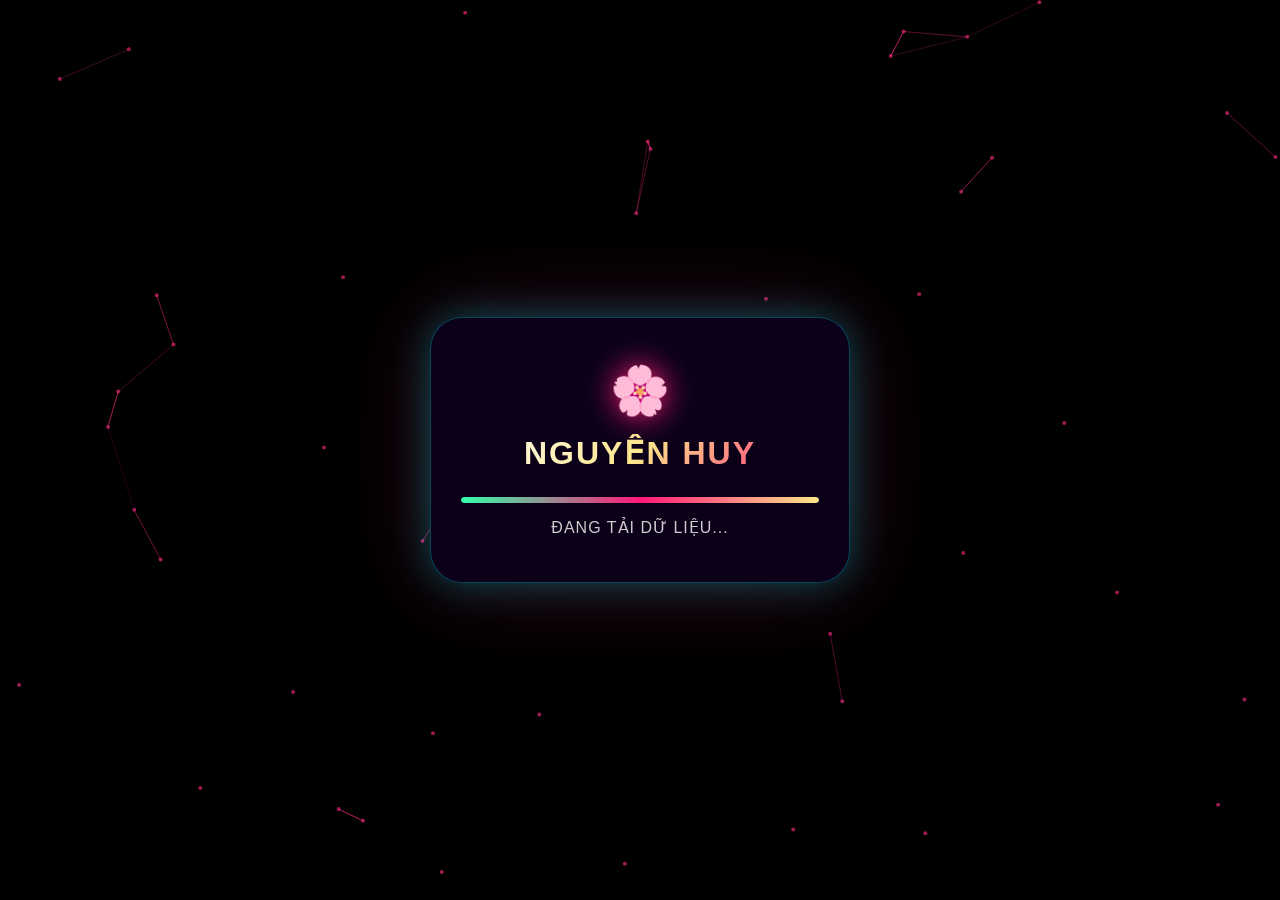
<file: index.html>
<!DOCTYPE html>
<html lang="vi">
<head>
  <meta charset="UTF-8">
  <meta name="viewport" content="width=device-width, initial-scale=1.0">
  <title>Nguyễn Huy Store · Official</title>
  <link rel="stylesheet" href="https://cdnjs.cloudflare.com/ajax/libs/font-awesome/6.0.0-beta3/css/all.min.css">
  <link rel="stylesheet" href="style.css">
</head>
<body>
  <div class="aurora-bg"></div>
  <canvas id="sakuraCanvas"></canvas>

  <div id="bankPopup" class="bank-popup-overlay">
    <div class="bank-popup">
      <div class="bank-popup-header">
        <h3>🏦 Thông Tin Chuyển Khoản</h3>
        <button class="close-popup-btn" onclick="closeBankPopup()">✕</button>
      </div>
      <div class="bank-popup-body">
        <div class="bank-qr-container">
          <img src="2.jpg" alt="QR Code Ngân Hàng" class="bank-qr-img" id="bankQRImg">
        </div>
        <div class="bank-info">
          <div class="bank-info-row">
            <span class="bank-label">🏦 Ngân Hàng:</span>
            <span class="bank-value">ACB ( Á Châu Bank )</span>
          </div>
          <div class="bank-info-row">
            <span class="bank-label">👤 Chủ TK:</span>
            <span class="bank-value">NGUYEN THI NGA</span>
          </div>
          <div class="bank-info-row">
            <span class="bank-label">📱 Số TK:</span>
            <span class="bank-value" id="bankAccountNumber">19244941</span>
          </div>
        </div>
        <button class="copy-bank-btn" onclick="copyBankInfo()">📋 Sao Chép Thông Tin</button>
      </div>
    </div>
  </div>

  <div id="toast" class="toast">Sao chép thành công!</div>

  <div id="notifyOverlay" class="notify-overlay">
    <canvas id="notifyCanvas"></canvas>
    <div class="notify-box">
      <div class="flower-icon">🌸</div>
      <div class="shop-name">NGUYỄN HUY</div>
      <div class="progress-bar-container">
        <div id="progressBar" class="progress-bar"></div>
      </div>
      <div class="loading-text">Đang tải dữ liệu...</div>
    </div>
  </div>

  <div id="shopContent" class="shop-content hidden">
    <div class="shop-header">
      <div class="dev-tag">⚡ Developer ⚡</div>
      <h1>NGUYỄN <span class="highlight">HUY</span> STORE</h1>
      <p>🔥 File chuẩn · Bảo hành dài hạn · Hỗ trợ Android & iOS 🔥</p>
    </div>
    <div class="tabs">
      <button class="tab-btn active" onclick="showPanel('standard')">📂 Thường</button>
      <button class="tab-btn" onclick="showPanel('vip')">💎 Vip</button>
      <button class="tab-btn" onclick="showPanel('premium')">👑 Premium</button>
    </div>
    <div id="product-container" class="cards-grid"></div>
  </div>

  <div class="music-player" id="musicPlayer">
    <div class="music-info">
      <marquee id="songTitle" behavior="scroll" direction="left" scrollamount="3">🎵 Chưa có nhạc</marquee>
    </div>
    <div class="music-controls">
      <button class="music-btn" id="prevBtn"><i class="fas fa-backward"></i></button>
      <button class="music-btn" id="playPauseBtn"><i class="fas fa-play"></i></button>
      <button class="music-btn" id="nextBtn"><i class="fas fa-forward"></i></button>
    </div>
  </div>

  <div class="footer-icons">
    <div class="admin-badge" onclick="openAdminPopup()">
      <span class="admin-icon">👑</span>
      <div class="admin-info">
        <span class="admin-name">Nguyễn Huy</span>
        <span class="admin-status">Online</span>
      </div>
    </div>
    <div class="theme-badge" onclick="cycleTheme()">
      <span class="theme-icon">🎨</span>
      <div class="admin-info">
        <span class="admin-name">Đổi màu</span>
        <span class="admin-status" id="themeStatus">Hồng</span>
      </div>
    </div>
  </div>

  <div id="adminPopup" class="admin-popup hidden">
    <div id="adminLoadingBox" class="admin-loading">
      > connecting to server...<br>
      > loading admin data...<br>
      > decrypting profile...<br>
      > access granted...
    </div>
    <div id="adminInfoBox" class="admin-box">
      <img src="1.jpg" alt="Admin Avatar" class="avatar">
      <h2>Nguyễn Huy</h2>
      <div class="status-pop">🟢 Online</div>
      
      <div class="info">
        <div class="row">
          <i class="fas fa-phone" style="color: var(--primary); width: 24px;"></i>
          <span>0899241533</span>
        </div>
        <div class="row">
          <i class="fas fa-envelope" style="color: var(--primary); width: 24px;"></i>
          <span>gmail draventrumfiles@gmail.com</span>
        </div>
        <div class="row">
          <i class="fas fa-map-marker-alt" style="color: var(--primary); width: 24px;"></i>
          <span>Q12 - TPHCM - VN</span>
        </div>
      </div>

      <div class="action-buttons">
        <button class="link-btn" onclick="window.open('https://zalo.me/0899241533 ')">
          <i class="fab fa-zalo"></i> Zalo
        </button>
        <button class="link-btn" onclick="window.open('https://www.facebook.com/share/18TQeXWybY/?mibextid=wwXIfr ')">
          <i class="fab fa-facebook"></i> Facebook
        </button>
      </div>
      <div class="action-buttons">
        <button class="link-btn" onclick="window.open('https://tiktok.com/@shadowrocket.loveyou ')">
          <i class="fab fa-tiktok"></i> TikTok
        </button>
        <button class="link-btn" onclick="closeAdminPopup(); openBankPopup()">
          <i class="fas fa-university"></i> Bank
        </button>
      </div>
      
      <button class="close-btn" onclick="closeAdminPopup()">ĐÓNG</button>
    </div>
  </div>

  <script src="script.js"></script>
</body>
</html>
</file>
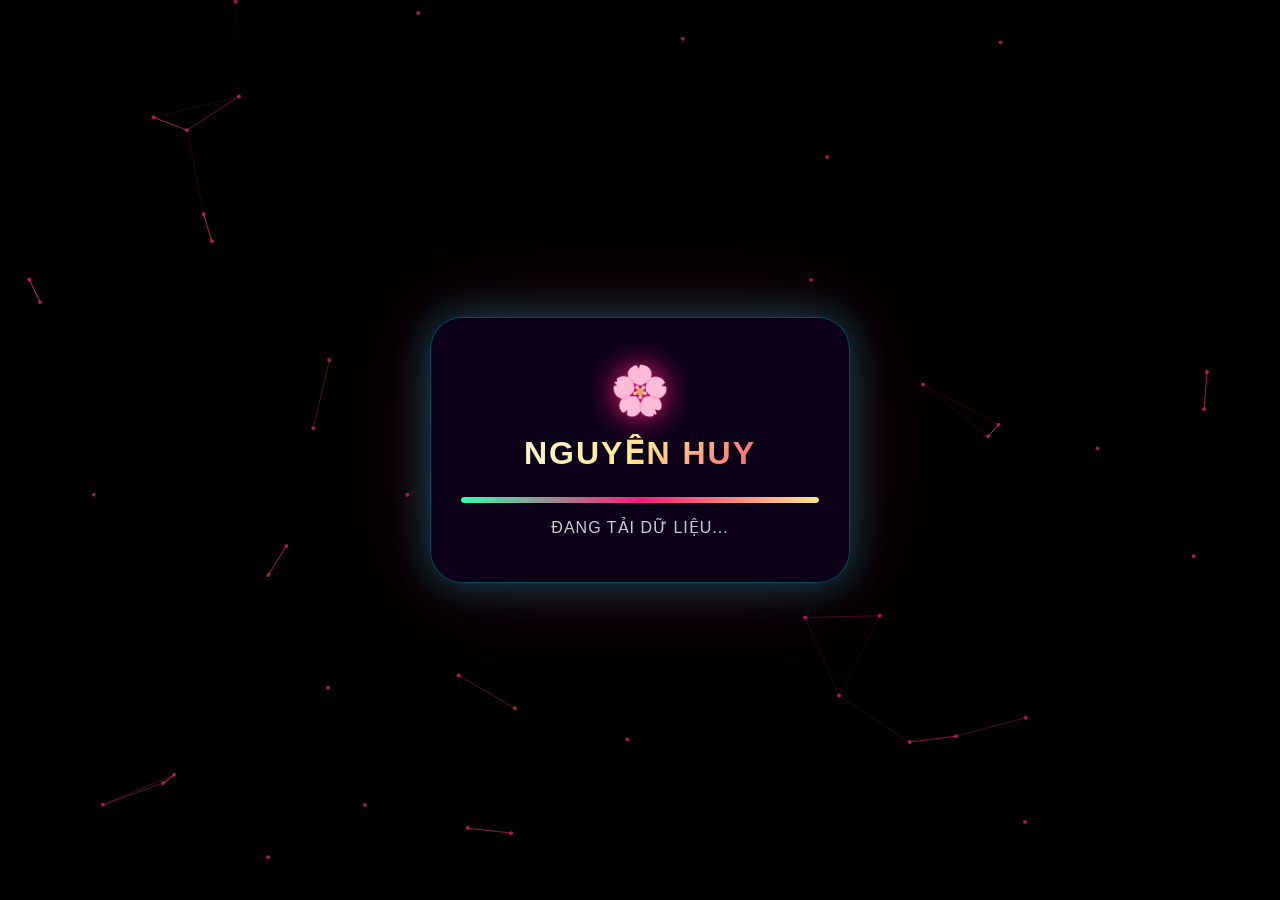
<file: shop.html>
<!DOCTYPE html>
<html lang="vi">
<head>
  <meta charset="UTF-8">
  <meta name="viewport" content="width=device-width, initial-scale=1.0">
  <title>Nguyễn Huy Store · Official</title>
  <link rel="stylesheet" href="https://cdnjs.cloudflare.com/ajax/libs/font-awesome/6.0.0-beta3/css/all.min.css">
  <link rel="stylesheet" href="style.css">
</head>
<body>
  <div class="aurora-bg"></div>
  <canvas id="sakuraCanvas"></canvas>

  <div id="bankPopup" class="bank-popup-overlay">
    <div class="bank-popup">
      <div class="bank-popup-header">
        <h3>🏦 Thông Tin Chuyển Khoản</h3>
        <button class="close-popup-btn" onclick="closeBankPopup()">✕</button>
      </div>
      <div class="bank-popup-body">
        <div class="bank-qr-container">
          <img src="2.jpg" alt="QR Code Ngân Hàng" class="bank-qr-img" id="bankQRImg">
        </div>
        <div class="bank-info">
          <div class="bank-info-row">
            <span class="bank-label">🏦 Ngân Hàng:</span>
            <span class="bank-value">ACB ( Á Châu Bank )</span>
          </div>
          <div class="bank-info-row">
            <span class="bank-label">👤 Chủ TK:</span>
            <span class="bank-value">NGUYEN THI NGA</span>
          </div>
          <div class="bank-info-row">
            <span class="bank-label">📱 Số TK:</span>
            <span class="bank-value" id="bankAccountNumber">19244941</span>
          </div>
        </div>
        <button class="copy-bank-btn" onclick="copyBankInfo()">📋 Sao Chép Thông Tin</button>
      </div>
    </div>
  </div>

  <div id="toast" class="toast">Sao chép thành công!</div>

  <div id="notifyOverlay" class="notify-overlay">
    <canvas id="notifyCanvas"></canvas>
    <div class="notify-box">
      <div class="flower-icon">🌸</div>
      <div class="shop-name">NGUYỄN HUY</div>
      <div class="progress-bar-container">
        <div id="progressBar" class="progress-bar"></div>
      </div>
      <div class="loading-text">Đang tải dữ liệu...</div>
    </div>
  </div>

  <div id="shopContent" class="shop-content hidden">
    <div class="shop-header">
      <div class="dev-tag">⚡ Developer ⚡</div>
      <h1>NGUYỄN <span class="highlight">HUY</span> STORE</h1>
      <p>🔥 File chuẩn · Bảo hành dài hạn · Hỗ trợ Android & iOS 🔥</p>
    </div>
    <div class="tabs">
      <button class="tab-btn active" onclick="showPanel('standard')">📂 Thường</button>
      <button class="tab-btn" onclick="showPanel('vip')">💎 Vip</button>
      <button class="tab-btn" onclick="showPanel('premium')">👑 Premium</button>
    </div>
    <div id="product-container" class="cards-grid"></div>
  </div>

  <div class="music-player" id="musicPlayer">
    <div class="music-info">
      <marquee id="songTitle" behavior="scroll" direction="left" scrollamount="3">🎵 Chưa có nhạc</marquee>
    </div>
    <div class="music-controls">
      <button class="music-btn" id="prevBtn"><i class="fas fa-backward"></i></button>
      <button class="music-btn" id="playPauseBtn"><i class="fas fa-play"></i></button>
      <button class="music-btn" id="nextBtn"><i class="fas fa-forward"></i></button>
    </div>
  </div>

  <div class="footer-icons">
    <div class="admin-badge" onclick="openAdminPopup()">
      <span class="admin-icon">👑</span>
      <div class="admin-info">
        <span class="admin-name">Nguyễn Huy</span>
        <span class="admin-status">Online</span>
      </div>
    </div>
    <div class="theme-badge" onclick="cycleTheme()">
      <span class="theme-icon">🎨</span>
      <div class="admin-info">
        <span class="admin-name">Đổi màu</span>
        <span class="admin-status" id="themeStatus">Hồng</span>
      </div>
    </div>
  </div>

  <div id="adminPopup" class="admin-popup hidden">
    <div id="adminLoadingBox" class="admin-loading">
      > connecting to server...<br>
      > loading admin data...<br>
      > decrypting profile...<br>
      > access granted...
    </div>
    <div id="adminInfoBox" class="admin-box">
      <img src="1.jpg" alt="Admin Avatar" class="avatar">
      <h2>Nguyễn Huy</h2>
      <div class="status-pop">🟢 Online</div>
      
      <div class="info">
        <div class="row">
          <i class="fas fa-phone" style="color: var(--primary); width: 24px;"></i>
          <span>0899241533</span>
        </div>
        <div class="row">
          <i class="fas fa-envelope" style="color: var(--primary); width: 24px;"></i>
          <span>gmail draventrumfiles@gmail.com</span>
        </div>
        <div class="row">
          <i class="fas fa-map-marker-alt" style="color: var(--primary); width: 24px;"></i>
          <span>Q12 - TPHCM - VN</span>
        </div>
      </div>

      <div class="action-buttons">
        <button class="link-btn" onclick="window.open('https://zalo.me/0899241533 ')">
          <i class="fab fa-zalo"></i> Zalo
        </button>
        <button class="link-btn" onclick="window.open('https://www.facebook.com/share/18TQeXWybY/?mibextid=wwXIfr ')">
          <i class="fab fa-facebook"></i> Facebook
        </button>
      </div>
      <div class="action-buttons">
        <button class="link-btn" onclick="window.open('https://tiktok.com/@shadowrocket.loveyou ')">
          <i class="fab fa-tiktok"></i> TikTok
        </button>
        <button class="link-btn" onclick="closeAdminPopup(); openBankPopup()">
          <i class="fas fa-university"></i> Bank
        </button>
      </div>
      
      <button class="close-btn" onclick="closeAdminPopup()">ĐÓNG</button>
    </div>
  </div>

  <script src="script.js"></script>
</body>
</html>
</file>
<file: style.css>
:root {
  --primary-h: 335;
  --primary-s: 100%;
  --primary-l: 55%;
  --primary: hsl(var(--primary-h), var(--primary-s), var(--primary-l));
  --primary-rgb: 255, 45, 135;
  --primary-dark: hsl(var(--primary-h), 80%, 40%);
  --neon-h: calc(var(--primary-h) + 180);
  --neon-s: 100%;
  --neon-l: 60%;
  --neon: hsl(var(--neon-h), var(--neon-s), var(--neon-l));
  --neon-rgb: 0, 242, 255;
  --gold: #fde68a;
  --dark: #0c001a;
  --card-bg: rgba(20, 5, 35, 0.6);
  --btn-blue: #0068ff;
}

* {
  margin: 0;
  padding: 0;
  box-sizing: border-box;
}

body {
  background: var(--dark);
  font-family: 'Segoe UI', 'Poppins', sans-serif;
  color: white;
  overflow-x: hidden;
  min-height: 100vh;
}

.aurora-bg {
  position: fixed;
  inset: 0;
  z-index: -2;
  background: 
    radial-gradient(circle at 20% 30%, rgba(var(--primary-rgb), 0.15), transparent 40%),
    radial-gradient(circle at 80% 70%, rgba(var(--neon-rgb), 0.1), transparent 45%),
    linear-gradient(135deg, #0a0015, #14002a);
}

.notify-overlay {
  position: fixed;
  inset: 0;
  z-index: 9999;
  background: #000;
  display: flex;
  justify-content: center;
  align-items: center;
  backdrop-filter: blur(10px);
  transition: 0.8s;
}

.notify-overlay.hidden {
  opacity: 0;
  visibility: hidden;
  pointer-events: none;
}

#notifyCanvas {
  position: absolute;
  inset: 0;
  z-index: -1;
}

.notify-box {
  width: min(420px, 90%);
  padding: 45px 30px;
  background: rgba(15, 0, 30, 0.85);
  backdrop-filter: blur(12px);
  border-radius: 32px;
  text-align: center;
  border: 1px solid rgba(var(--neon-rgb), 0.3);
  box-shadow: 0 0 40px rgba(var(--neon-rgb), 0.3), 0 0 100px rgba(var(--primary-rgb), 0.2);
  animation: float 3s infinite alternate;
}

@keyframes float {
  0% { transform: translateY(0); }
  100% { transform: translateY(-8px); }
}

.flower-icon {
  font-size: 48px;
  margin-bottom: 15px;
  filter: drop-shadow(0 0 15px var(--primary));
}

.shop-name {
  font-size: 32px;
  font-weight: 800;
  background: linear-gradient(135deg, #fff, var(--gold), var(--primary));
  -webkit-background-clip: text;
  background-clip: text;
  color: transparent;
  margin-bottom: 20px;
  letter-spacing: 2px;
}

.progress-bar-container {
  height: 6px;
  background: rgba(255, 255, 255, 0.08);
  border-radius: 20px;
  margin: 25px 0 15px;
  overflow: hidden;
}

.progress-bar {
  height: 100%;
  width: 0%;
  background: linear-gradient(90deg, var(--neon), var(--primary), var(--gold));
  box-shadow: 0 0 15px var(--neon);
  border-radius: 20px;
  transition: width 3s cubic-bezier(0.2, 0.9, 0.4, 1);
}

.loading-text {
  color: #ccc;
  font-weight: 500;
  letter-spacing: 1px;
  text-transform: uppercase;
}

#sakuraCanvas {
  position: fixed;
  inset: 0;
  z-index: 1;
  pointer-events: none;
  opacity: 0.7;
}

.shop-content {
  position: relative;
  z-index: 10;
  max-width: 900px;
  margin: 0 auto;
  padding: 40px 24px 100px;
  transition: 0.5s;
  backdrop-filter: blur(2px);
}

.shop-content.hidden {
  opacity: 0;
  transform: translateY(30px);
  pointer-events: none;
}

.shop-header {
  text-align: center;
  margin-bottom: 40px;
}

.dev-tag {
  border: 1.5px solid var(--neon);
  color: var(--neon);
  padding: 6px 18px;
  border-radius: 40px;
  font-size: 11px;
  font-weight: 700;
  letter-spacing: 2px;
  display: inline-block;
  background: rgba(var(--neon-rgb), 0.05);
  backdrop-filter: blur(5px);
  box-shadow: 0 0 15px rgba(var(--neon-rgb), 0.2);
  text-transform: uppercase;
  margin-bottom: 18px;
}

.shop-header h1 {
  font-size: 48px;
  font-weight: 800;
  text-shadow: 0 0 30px rgba(var(--primary-rgb), 0.7);
}

.highlight {
  color: var(--primary);
  position: relative;
}

.highlight::after {
  content: '';
  position: absolute;
  bottom: -5px;
  left: 0;
  width: 100%;
  height: 3px;
  background: linear-gradient(90deg, transparent, var(--primary), var(--neon), transparent);
  border-radius: 4px;
}

.shop-header p {
  color: #b8b0d0;
  font-size: 15px;
  max-width: 600px;
  margin: 0 auto;
}

.tabs {
  display: flex;
  background: rgba(20, 5, 30, 0.5);
  backdrop-filter: blur(10px);
  border-radius: 60px;
  padding: 6px;
  gap: 6px;
  margin-bottom: 35px;
  border: 1px solid rgba(var(--primary-rgb), 0.2);
  box-shadow: 0 8px 20px rgba(0, 0, 0, 0.3);
}

.tab-btn {
  flex: 1;
  border: none;
  background: transparent;
  color: #aaa;
  padding: 14px 10px;
  border-radius: 50px;
  cursor: pointer;
  font-weight: 700;
  font-size: 14px;
  letter-spacing: 0.5px;
  transition: all 0.3s;
  text-transform: uppercase;
  backdrop-filter: blur(5px);
}

.tab-btn:hover {
  color: white;
  background: rgba(var(--primary-rgb), 0.15);
}

.tab-btn.active {
  background: linear-gradient(145deg, rgba(var(--primary-rgb), 0.25), rgba(var(--neon-rgb), 0.15));
  color: white;
  border: 1px solid var(--primary);
  box-shadow: 0 0 20px rgba(var(--primary-rgb), 0.4), inset 0 0 8px rgba(255, 255, 255, 0.1);
}

.cards-grid {
  display: grid;
  gap: 20px;
}

.prod-card {
  background: var(--card-bg);
  backdrop-filter: blur(12px);
  border: 1px solid rgba(255, 255, 255, 0.08);
  border-radius: 24px;
  padding: 22px 24px;
  display: flex;
  justify-content: space-between;
  align-items: center;
  transition: all 0.3s;
  box-shadow: 0 10px 25px -5px rgba(0, 0, 0, 0.5);
}

.prod-card:hover {
  border-color: rgba(var(--primary-rgb), 0.5);
  transform: translateY(-3px);
  box-shadow: 0 15px 30px -5px rgba(var(--primary-rgb), 0.2), 0 0 0 1px rgba(var(--neon-rgb), 0.1) inset;
}

.prod-info {
  flex: 1;
}

.prod-name {
  font-size: 18px;
  font-weight: 800;
  color: white;
  margin-bottom: 8px;
  display: flex;
  align-items: center;
  gap: 8px;
}

.prod-name::before {
  content: '📦';
  font-size: 20px;
  filter: drop-shadow(0 0 5px var(--neon));
}

.prod-effect {
  font-size: 13px;
  color: var(--neon);
  margin-bottom: 8px;
  font-weight: 500;
  text-shadow: 0 0 8px rgba(var(--neon-rgb), 0.5);
  display: flex;
  align-items: center;
  gap: 5px;
}

.prod-effect::before {
  content: '⚡';
  font-size: 14px;
}

.price {
  color: var(--gold);
  font-weight: 800;
  font-size: 20px;
  display: flex;
  align-items: baseline;
  flex-wrap: wrap;
  gap: 6px;
}

.price-desc {
  color: #9a8cbf;
  font-size: 11px;
  font-weight: 400;
}

.buy-btn {
  background: linear-gradient(135deg, var(--primary), var(--primary-dark));
  border: none;
  padding: 12px 22px;
  border-radius: 40px;
  color: white;
  font-weight: 700;
  font-size: 14px;
  letter-spacing: 0.8px;
  cursor: pointer;
  box-shadow: 0 6px 15px rgba(var(--primary-rgb), 0.4);
  transition: all 0.2s;
  border: 1px solid rgba(255, 255, 255, 0.2);
  text-transform: uppercase;
  white-space: nowrap;
}

.buy-btn:hover {
  filter: brightness(1.2);
  box-shadow: 0 8px 20px rgba(var(--primary-rgb), 0.7), 0 0 15px rgba(var(--neon-rgb), 0.3);
  transform: scale(1.05);
}

.footer-icons {
  position: fixed;
  bottom: 25px;
  left: 50%;
  transform: translateX(-50%);
  display: flex;
  gap: 12px;
  z-index: 100;
  background: rgba(12, 0, 26, 0.5);
  backdrop-filter: blur(10px);
  padding: 10px 20px;
  border-radius: 60px;
  border: 1px solid rgba(var(--primary-rgb), 0.3);
  box-shadow: 0 10px 30px rgba(0, 0, 0, 0.5);
}

.admin-badge {
  display: flex;
  align-items: center;
  gap: 10px;
  background: rgba(20, 5, 35, 0.7);
  backdrop-filter: blur(8px);
  padding: 6px 16px 6px 12px;
  border-radius: 40px;
  border: 1px solid rgba(253, 230, 138, 0.4);
  box-shadow: 0 0 15px rgba(253, 230, 138, 0.2);
  cursor: pointer;
  transition: 0.2s;
}

.admin-badge:hover {
  border-color: var(--gold);
  box-shadow: 0 0 20px rgba(253, 230, 138, 0.4);
  transform: translateY(-2px);
}

.theme-badge {
  display: flex;
  align-items: center;
  gap: 10px;
  background: rgba(20, 5, 35, 0.7);
  backdrop-filter: blur(8px);
  padding: 6px 16px 6px 12px;
  border-radius: 40px;
  border: 2px solid var(--neon);
  box-shadow: 0 0 20px var(--neon);
  cursor: pointer;
  transition: 0.2s;
}

.theme-badge:hover {
  border-color: var(--primary);
  box-shadow: 0 0 25px var(--primary);
  transform: translateY(-2px);
}

.admin-icon,
.theme-icon {
  font-size: 22px;
  filter: drop-shadow(0 0 8px gold);
}

.theme-icon {
  filter: drop-shadow(0 0 8px var(--neon));
}

.admin-info {
  display: flex;
  flex-direction: column;
  line-height: 1.3;
}

.admin-name {
  font-weight: 700;
  font-size: 14px;
  color: white;
}

.admin-status {
  font-size: 11px;
  color: #2ecc71;
  text-shadow: 0 0 6px #2ecc71;
  display: flex;
  align-items: center;
  gap: 3px;
}

.admin-status::before {
  content: '';
  display: inline-block;
  width: 6px;
  height: 6px;
  background: #2ecc71;
  border-radius: 50%;
  box-shadow: 0 0 8px #2ecc71;
  margin-right: 2px;
}

.music-player {
  position: fixed;
  bottom: 25px;
  left: 25px;
  background: rgba(12, 0, 26, 0.7);
  backdrop-filter: blur(12px);
  padding: 12px 18px;
  border-radius: 50px;
  border: 2px solid var(--neon);
  box-shadow: 0 0 25px var(--neon);
  display: flex;
  align-items: center;
  gap: 15px;
  z-index: 200;
  max-width: 350px;
}

.music-info {
  color: white;
  font-size: 14px;
  font-weight: 500;
  max-width: 180px;
  overflow: hidden;
}

.music-info marquee {
  color: white;
  font-size: 14px;
  font-weight: 500;
  white-space: nowrap;
}

.music-controls {
  display: flex;
  gap: 8px;
}

.music-btn {
  background: transparent;
  border: 1px solid var(--neon);
  color: var(--neon);
  width: 36px;
  height: 36px;
  border-radius: 50%;
  font-size: 16px;
  cursor: pointer;
  transition: 0.2s;
  display: flex;
  align-items: center;
  justify-content: center;
}

.music-btn:hover {
  background: var(--neon);
  color: black;
  box-shadow: 0 0 15px var(--neon);
}

.admin-popup {
  position: fixed;
  inset: 0;
  background: rgba(0, 0, 0, 0.85);
  backdrop-filter: blur(12px);
  display: flex;
  align-items: center;
  justify-content: center;
  z-index: 10000;
  transition: 0.3s;
}

.admin-popup.hidden {
  opacity: 0;
  visibility: hidden;
  pointer-events: none;
}

.admin-loading {
  color: #00ff9f;
  font-family: monospace;
  font-size: 16px;
  background: #0a0a0a;
  padding: 30px 35px;
  border-radius: 24px;
  border: 1px solid #00ff9f;
  box-shadow: 0 0 30px #00ff9f55;
  line-height: 1.8;
}

.admin-box {
  background: #111;
  padding: 40px 35px;
  border-radius: 36px;
  width: 440px;
  max-width: 90vw;
  text-align: center;
  box-shadow: 0 0 50px var(--primary), 0 0 30px rgba(var(--neon-rgb), 0.33);
  border: 1px solid var(--primary);
  display: none;
}

.avatar {
  width: 120px;
  height: 120px;
  border-radius: 50%;
  margin-bottom: 20px;
  border: 3px solid var(--primary);
  box-shadow: 0 0 25px var(--primary), 0 0 50px var(--primary);
  animation: glow 2s infinite alternate;
  object-fit: cover;
}

@keyframes glow {
  from { box-shadow: 0 0 15px var(--primary); }
  to { box-shadow: 0 0 40px var(--primary); }
}

.admin-box h2 {
  font-size: 28px;
  margin-bottom: 8px;
}

.status-pop {
  font-size: 16px;
  color: #2ecc71;
  margin-bottom: 25px;
  display: flex;
  align-items: center;
  justify-content: center;
  gap: 6px;
}

.admin-box .info {
  text-align: left;
  background: rgba(255, 255, 255, 0.05);
  border-radius: 20px;
  padding: 15px;
  margin: 15px 0;
}

.admin-box .row {
  display: flex;
  align-items: center;
  gap: 12px;
  padding: 8px 0;
  color: #ddd;
  font-size: 14px;
}

.action-buttons {
  display: flex;
  gap: 12px;
  margin: 15px 0;
}

.link-btn {
  flex: 1;
  padding: 12px;
  border-radius: 50px;
  border: none;
  font-weight: bold;
  font-size: 14px;
  cursor: pointer;
  display: flex;
  align-items: center;
  justify-content: center;
  gap: 8px;
  text-decoration: none;
  color: white;
  background: var(--btn-blue);
  box-shadow: 0 0 15px var(--btn-blue);
}

.link-btn:hover {
  filter: brightness(1.2);
  transform: scale(1.02);
}

.close-btn {
  margin-top: 15px;
  padding: 14px;
  width: 100%;
  border: none;
  border-radius: 50px;
  background: var(--primary);
  color: white;
  font-weight: bold;
  font-size: 16px;
  cursor: pointer;
  box-shadow: 0 0 20px var(--primary);
  transition: 0.2s;
}

.close-btn:hover {
  background: var(--primary-dark);
  transform: scale(1.02);
}

.bank-popup-overlay {
  position: fixed;
  inset: 0;
  background: rgba(0, 0, 0, 0.85);
  backdrop-filter: blur(12px);
  display: flex;
  align-items: center;
  justify-content: center;
  z-index: 10001;
  opacity: 0;
  visibility: hidden;
  transition: 0.3s;
}

.bank-popup-overlay.active {
  opacity: 1;
  visibility: visible;
}

.bank-popup {
  background: linear-gradient(145deg, #1a0a2e, #0f001f);
  border-radius: 32px;
  width: min(450px, 90%);
  max-height: 90vh;
  overflow-y: auto;
  border: 1px solid rgba(var(--primary-rgb), 0.5);
  box-shadow: 0 0 50px rgba(var(--primary-rgb), 0.3);
  animation: popupFadeIn 0.3s ease;
}

@keyframes popupFadeIn {
  from {
    opacity: 0;
    transform: scale(0.9);
  }
  to {
    opacity: 1;
    transform: scale(1);
  }
}

.bank-popup-header {
  display: flex;
  justify-content: space-between;
  align-items: center;
  padding: 20px 24px;
  border-bottom: 1px solid rgba(255, 255, 255, 0.1);
}

.bank-popup-header h3 {
  font-size: 20px;
  color: var(--gold);
  margin: 0;
}

.close-popup-btn {
  background: rgba(255, 255, 255, 0.1);
  border: none;
  width: 36px;
  height: 36px;
  border-radius: 50%;
  color: white;
  font-size: 20px;
  cursor: pointer;
  transition: 0.2s;
}

.close-popup-btn:hover {
  background: var(--primary);
  transform: rotate(90deg);
}

.bank-popup-body {
  padding: 24px;
}

.bank-qr-container {
  display: flex;
  justify-content: center;
  margin-bottom: 24px;
}

.bank-qr-img {
  width: 200px;
  height: 200px;
  background: white;
  border-radius: 20px;
  padding: 10px;
  box-shadow: 0 0 20px rgba(0, 0, 0, 0.3);
}

.bank-info {
  background: rgba(0, 0, 0, 0.3);
  border-radius: 20px;
  padding: 16px;
  margin-bottom: 24px;
}

.bank-info-row {
  display: flex;
  justify-content: space-between;
  padding: 10px 0;
  border-bottom: 1px solid rgba(255, 255, 255, 0.05);
}

.bank-info-row:last-child {
  border-bottom: none;
}

.bank-label {
  font-weight: 600;
  color: #aaa;
}

.bank-value {
  font-weight: 700;
  color: var(--gold);
}

.copy-bank-btn {
  width: 100%;
  background: linear-gradient(135deg, var(--primary), var(--primary-dark));
  border: none;
  padding: 14px;
  border-radius: 40px;
  color: white;
  font-weight: 700;
  font-size: 16px;
  cursor: pointer;
  transition: 0.2s;
  display: flex;
  align-items: center;
  justify-content: center;
  gap: 8px;
}

.copy-bank-btn:hover {
  filter: brightness(1.1);
  transform: translateY(-2px);
  box-shadow: 0 0 20px rgba(var(--primary-rgb), 0.5);
}

.toast {
  position: fixed;
  bottom: 100px;
  left: 50%;
  transform: translateX(-50%) translateY(100px);
  background: linear-gradient(135deg, #00c853, #009624);
  color: white;
  padding: 12px 28px;
  border-radius: 50px;
  font-size: 15px;
  font-weight: 600;
  z-index: 10002;
  opacity: 0;
  transition: all 0.3s ease;
  box-shadow: 0 0 20px rgba(0, 200, 83, 0.5);
  white-space: nowrap;
  pointer-events: none;
}

.toast.show {
  transform: translateX(-50%) translateY(0);
  opacity: 1;
}

@media (max-width: 700px) {
  .music-player {
    bottom: 90px;
    left: 15px;
    right: 15px;
    max-width: none;
  }
  .footer-icons {
    bottom: 15px;
  }
  .toast {
    bottom: 100px;
    font-size: 13px;
    padding: 10px 20px;
    white-space: nowrap;
  }
}

@media (max-width: 600px) {
  .shop-header h1 {
    font-size: 36px;
  }
  .prod-card {
    flex-direction: column;
    align-items: flex-start;
    gap: 18px;
  }
  .buy-btn {
    align-self: stretch;
    text-align: center;
  }
}
</file>
